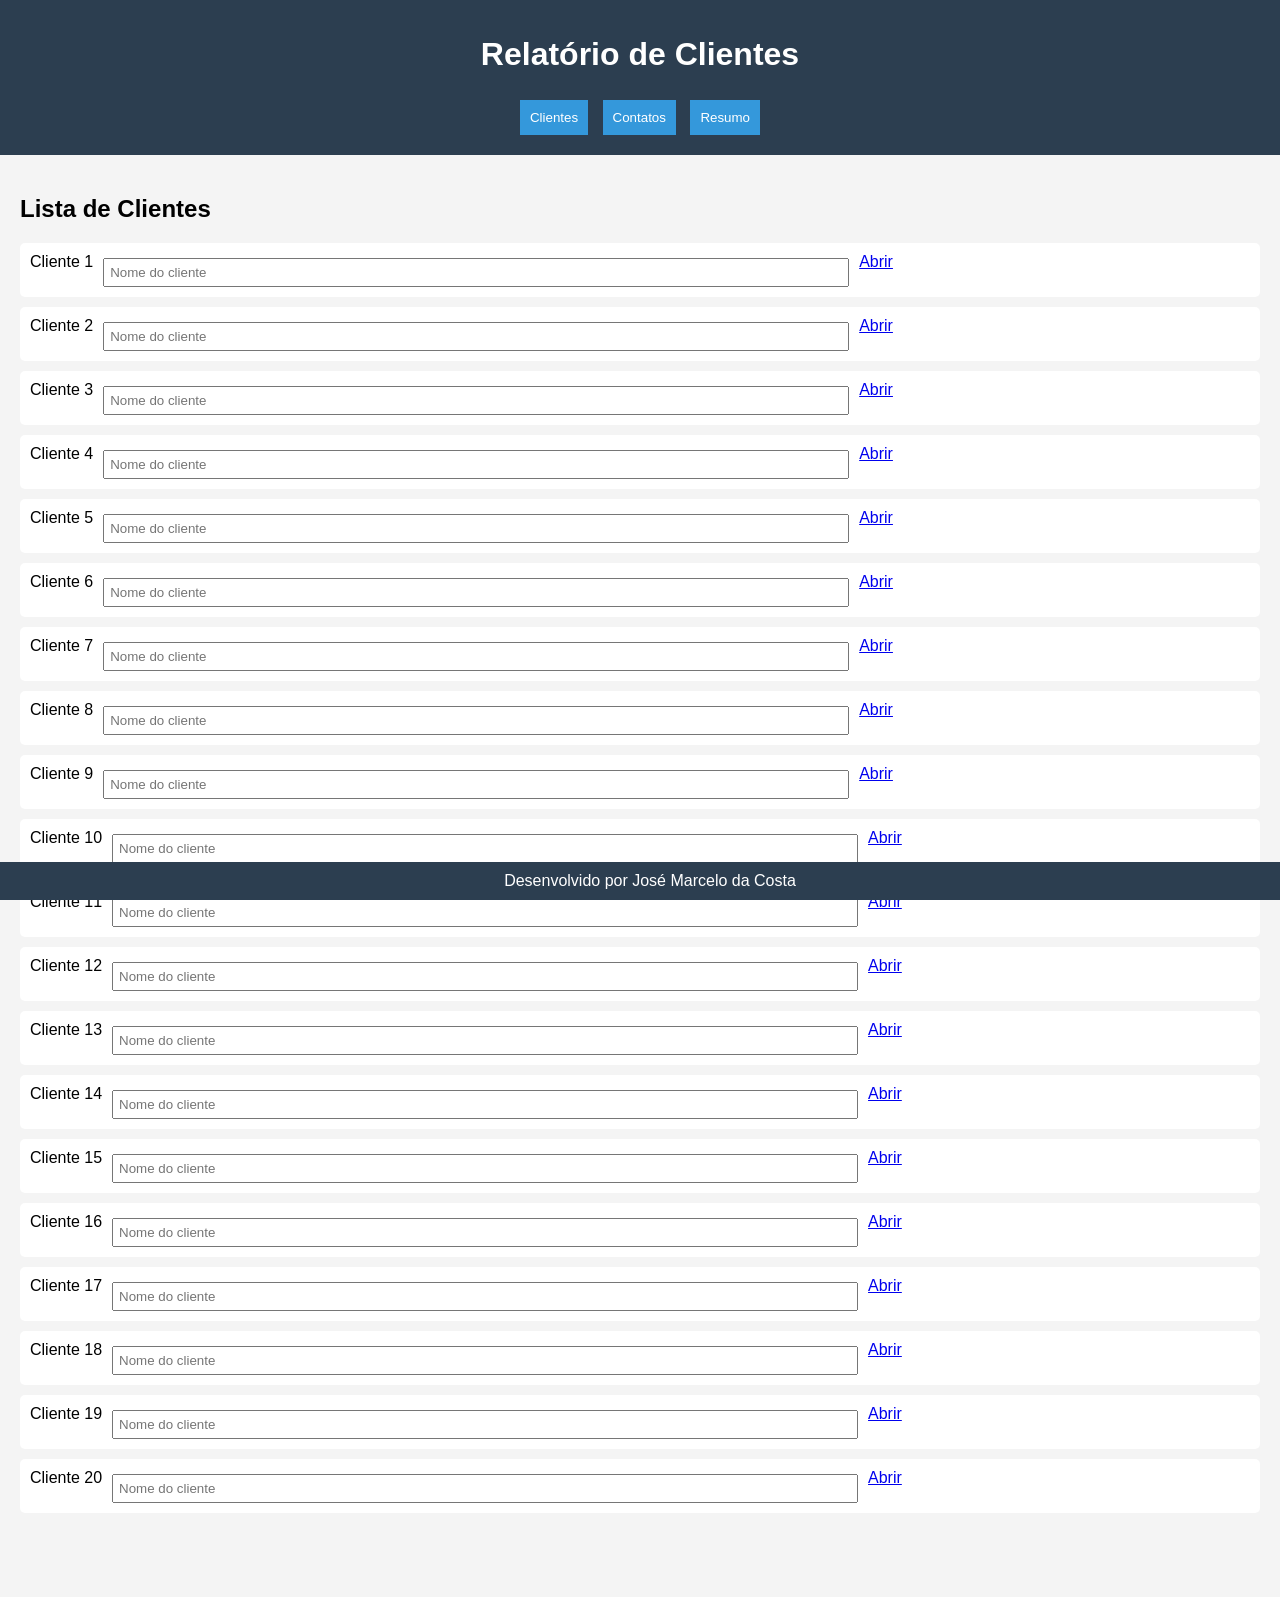
<file: index.html>
<!DOCTYPE html>
<html lang="pt-BR">
<head>
  <meta charset="UTF-8">
  <title>Relatório de Clientes</title>
  <link rel="stylesheet" href="style.css">
</head>
<body>

<header>
  <h1>Relatório de Clientes</h1>
  <nav>
    <button>Clientes</button>
    <button onclick="Contatos()">Contatos</button>
    <button>Resumo</button>
  </nav>
</header>

<main>
  <h2>Lista de Clientes</h2>
  <div id="lista-clientes"></div>
</main>

<script>
  const container = document.getElementById("lista-clientes");
  // intrliga as pgs
  function Contatos() {
    window.location.href = "contatos.html";
  }
  
  for (let i = 1; i <= 20; i++) {
    const div = document.createElement("div");
    div.className = "cliente-item";

    div.innerHTML = `
      <span>Cliente ${i}</span>
      <input type="text" placeholder="Nome do cliente" id="cliente${i}">
      <a href="cliente.html?id=${i}">Abrir</a>
    `;

    container.appendChild(div);
  }

  // salvar nomes automaticamente
  document.addEventListener("input", () => {
    for (let i = 1; i <= 20; i++) {
      localStorage.setItem(`cliente${i}`, document.getElementById(`cliente${i}`).value);
    }
  });

  // carregar nomes salvos
  window.onload = () => {
    for (let i = 1; i <= 20; i++) {
      document.getElementById(`cliente${i}`).value = localStorage.getItem(`cliente${i}`) || "";
    }
  };
</script>


<br>
<br>
<br>
 <footer>
  Desenvolvido por José Marcelo da Costa
</footer>

</body>
</html>
</file>
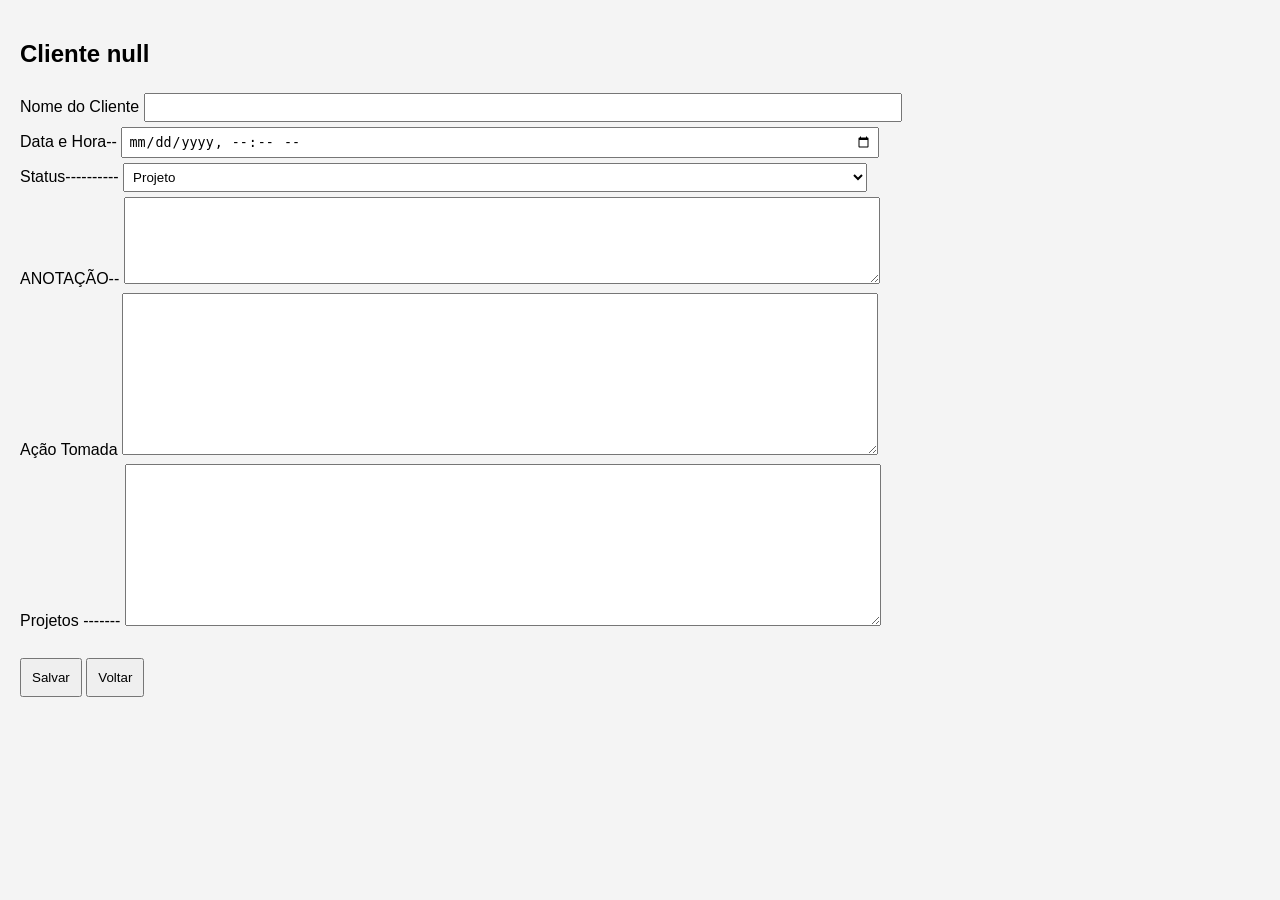
<file: cliente.html>
<!DOCTYPE html>
<html lang="pt-BR">
<head>
  <meta charset="UTF-8">
  <title>Cliente</title>
  <link rel="stylesheet" href="style.css">
</head>
<body>

<main>
  <h2 id="titulo-cliente">Cliente</h2>

  <label>Nome do Cliente</label>
  <input type="text" id="nome">
  <br>
  <label>Data e Hora--</label>
  <input type="datetime-local" id="data">
  <br>
  <label>Status----------</label>
  <select id="status">
    <option>Projeto</option>
    <option>Verificar</option>
    <option>Verificando</option>
    <option>Verificado</option>
    <option>Concluído</option>
  </select>
  <br>
  <!--almenta tamanho campo texto-->
  <label>ANOTAÇÃO--</label>
  <textarea id="relatorio" rows="5" cols="550"></textarea>
  <br>
  <label>Ação Tomada</label>
  <textarea id="acao" rows="10" cols="150"></textarea> <!-- almenta o tamanho da area de texto-->
  <br>
  <label>Projetos -------</label>
  <textarea id="acao" rows="10" cols="50"></textarea> <!-- almenta o tamanho da area de texto-->
  <br>
  <br>
  <button onclick="salvar()">Salvar</button>
  <button onclick="voltar()">Voltar</button>
</main>

<script>
  const urlParams = new URLSearchParams(window.location.search);
  const id = urlParams.get("id");

  const chave = `cliente${id}`;

  document.getElementById("titulo-cliente").innerText = "Cliente " + id;

  function salvar() {
    const dados = {
      nome: document.getElementById("nome").value,
      data: document.getElementById("data").value,
      status: document.getElementById("status").value,
      relatorio: document.getElementById("relatorio").value,
      acao: document.getElementById("acao").value
    };

    localStorage.setItem(chave + "_dados", JSON.stringify(dados));
    alert("Salvo com sucesso!");
  }

  function voltar() {
    window.location.href = "index.html";
  }

  // carregar dados
  window.onload = () => {
    document.getElementById("nome").value = localStorage.getItem(chave) || "";

    const dados = JSON.parse(localStorage.getItem(chave + "_dados"));
    if (dados) {
      document.getElementById("data").value = dados.data || "";
      document.getElementById("status").value = dados.status || "";
      document.getElementById("relatorio").value = dados.relatorio || "";
      document.getElementById("acao").value = dados.acao || "";
    }
  };
</script>

</body>
</html>
</file>
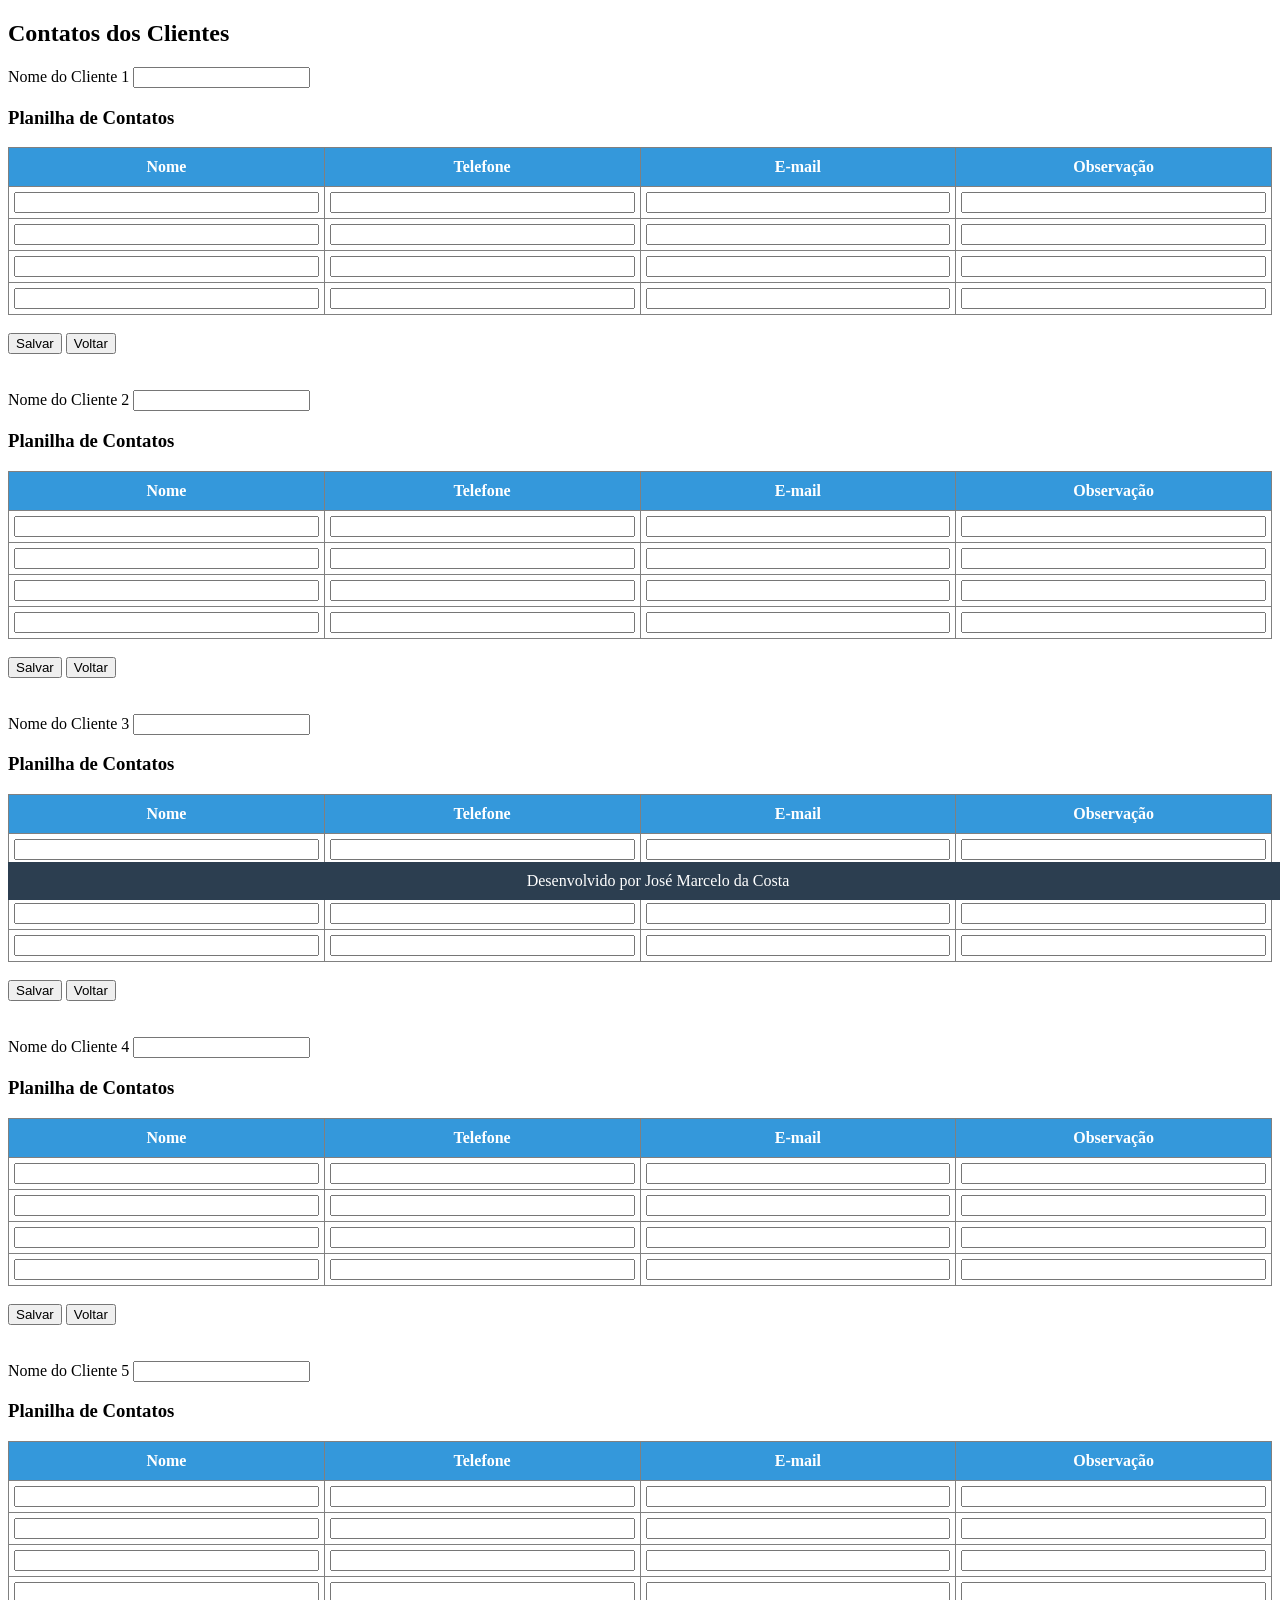
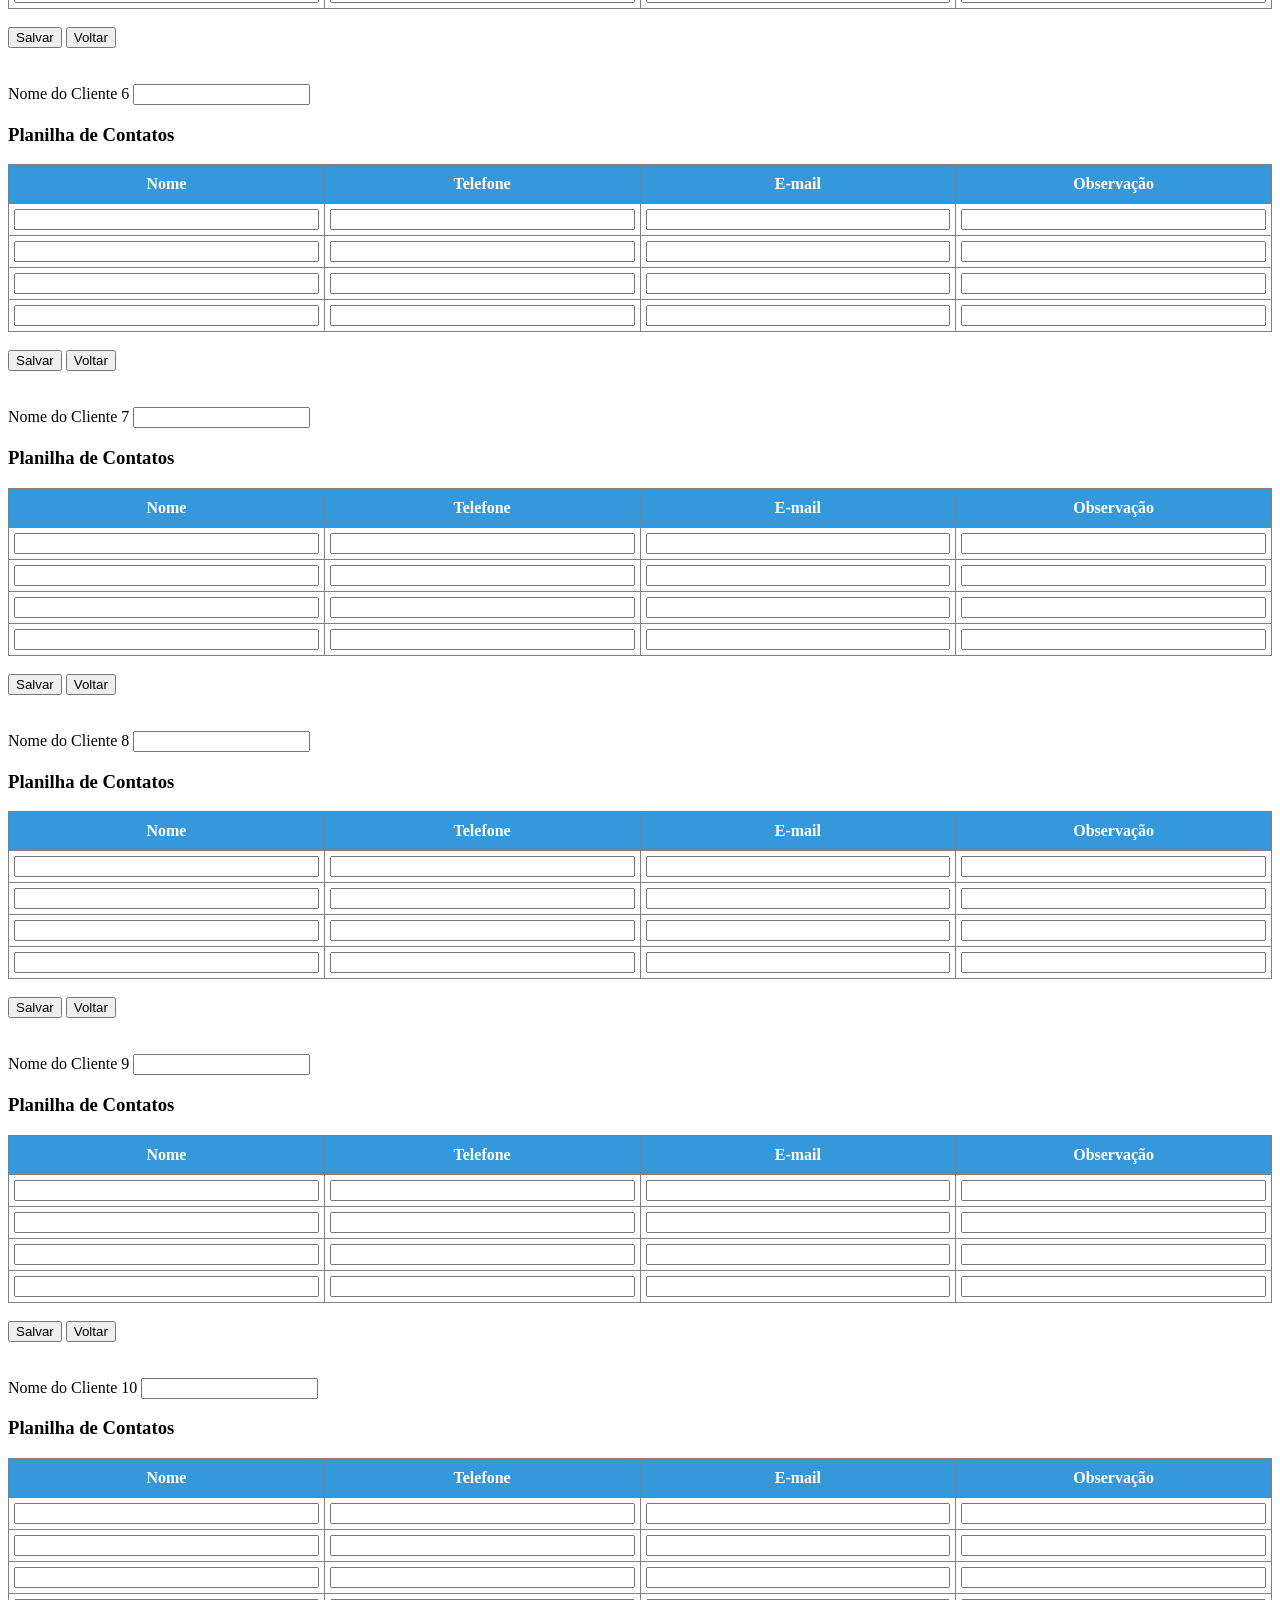
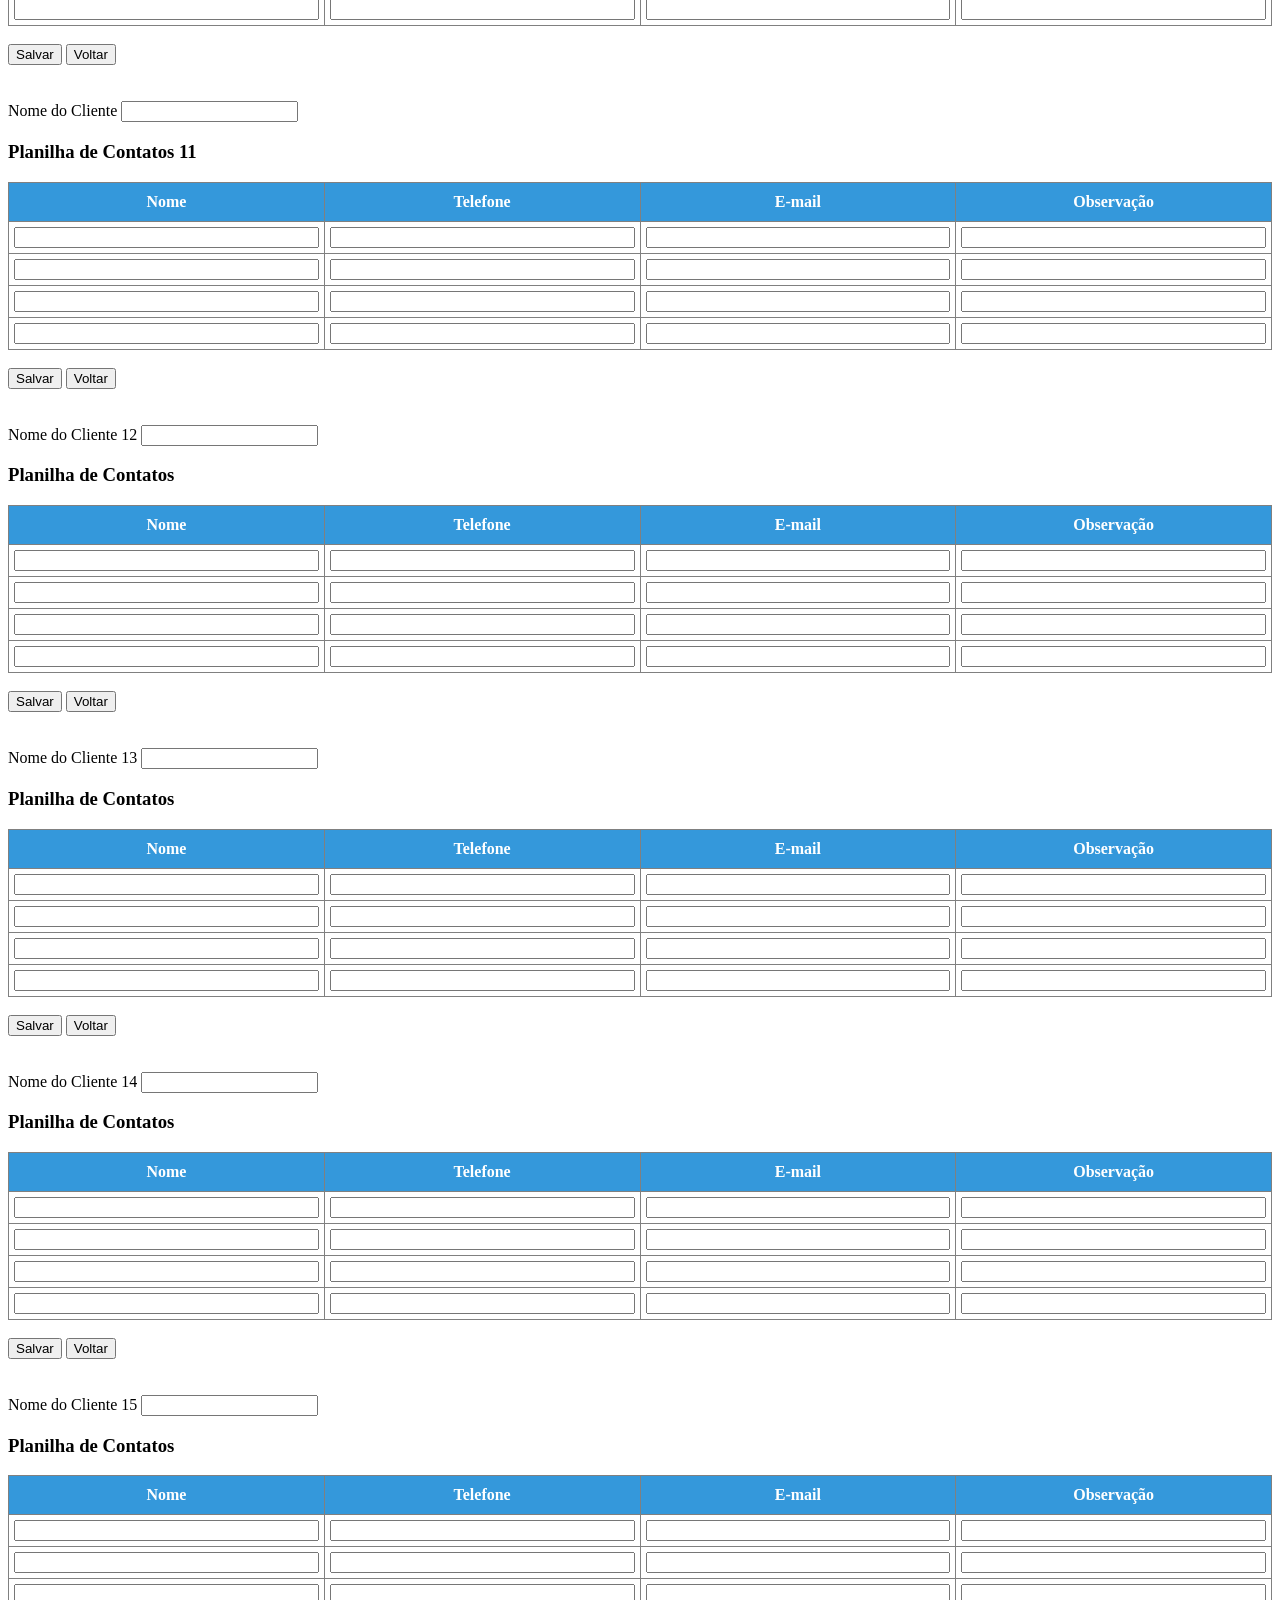
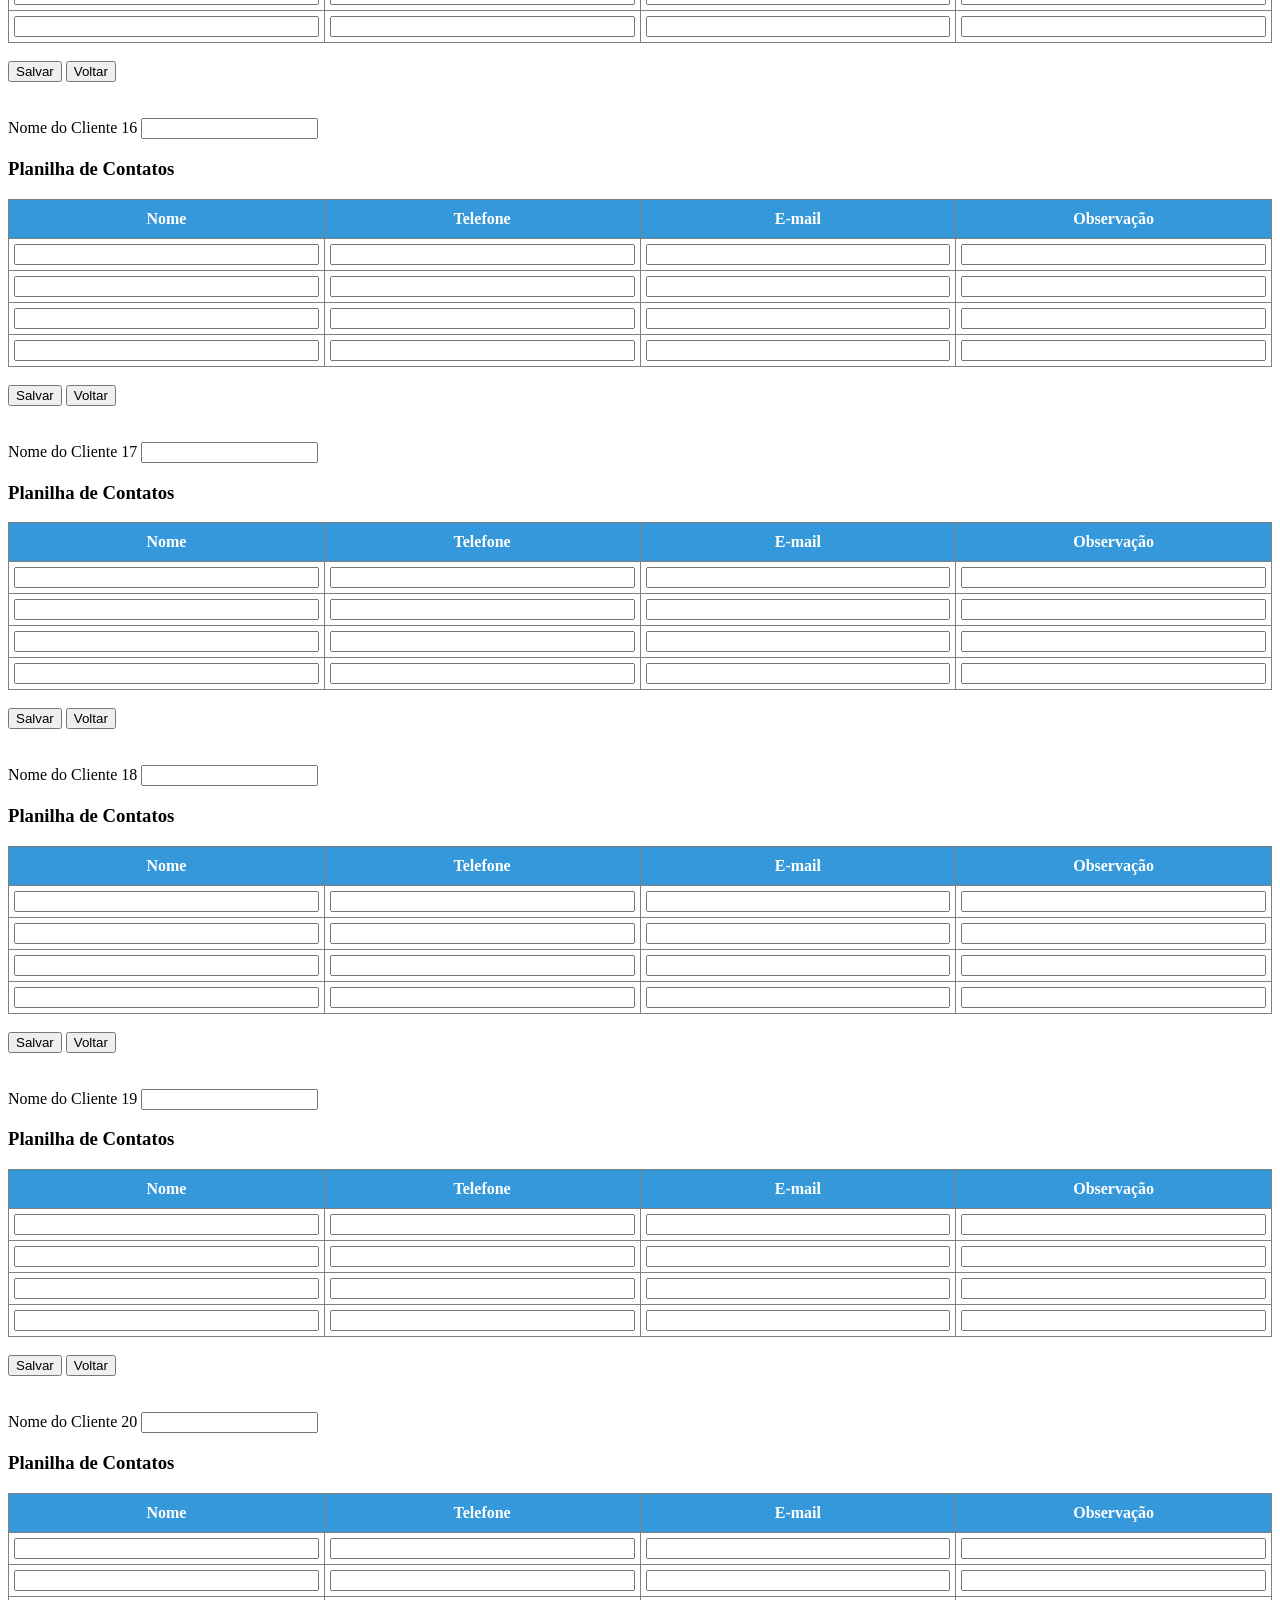
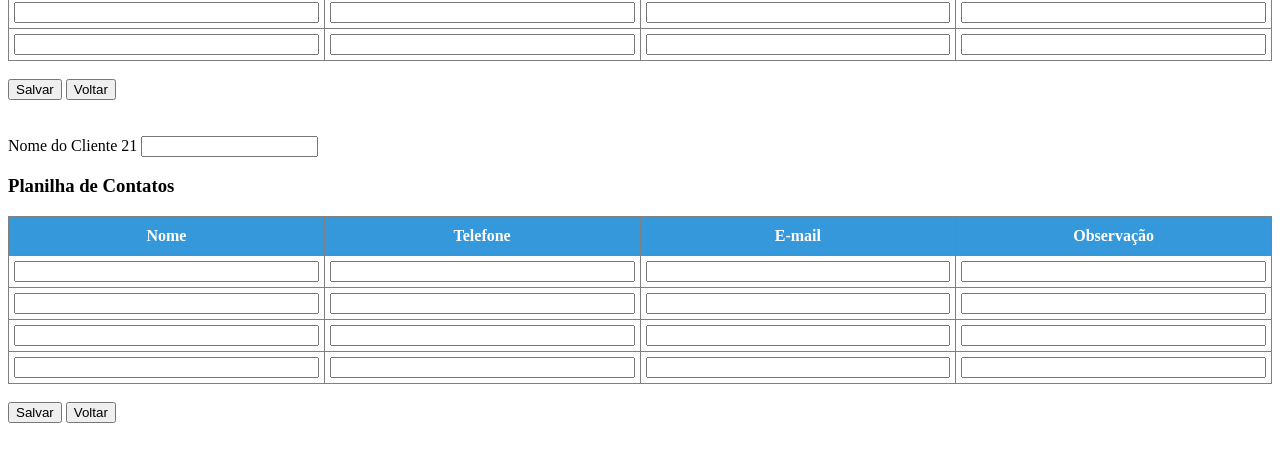
<file: contatos.html>
<!DOCTYPE html>
<html lang="pt-BR">
<head>
  <meta charset="UTF-8">
  <title>Contatos</title>
  <link rel="stylesheet" href="style1.css">
</head>
<body>

<main>
  <h2>Contatos dos Clientes</h2>

  <label>Nome do Cliente 1</label>
  <input type="text" id="cliente">

  <h3>Planilha de Contatos</h3>

  <table border="1" width="100%" id="tabela">
    <thead>
      <tr>
        <th>Nome</th>
        <th>Telefone</th>
        <th>E-mail</th>
        <th>Observação</th>
      </tr>
    </thead>
    <tbody>
      <!-- 4 linhas -->
      <tr>
        <td><input type="text" id="nome1"></td>
        <td><input type="text" id="tel1"></td>
        <td><input type="email" id="email1"></td>
        <td><input type="text" id="obs1"></td>
      </tr>
      <tr>
        <td><input type="text" id="nome2"></td>
        <td><input type="text" id="tel2"></td>
        <td><input type="email" id="email2"></td>
        <td><input type="text" id="obs2"></td>
      </tr>
      <tr>
        <td><input type="text" id="nome3"></td>
        <td><input type="text" id="tel3"></td>
        <td><input type="email" id="email3"></td>
        <td><input type="text" id="obs3"></td>
      </tr>
      <tr>
        <td><input type="text" id="nome4"></td>
        <td><input type="text" id="tel4"></td>
        <td><input type="email" id="email4"></td>
        <td><input type="text" id="obs4"></td>
      </tr>
    </tbody>
  </table>

  <br>

  <button onclick="salvar()">Salvar</button>
  <button onclick="voltar()">Voltar</button>
  <br>
  <br>
  <br>
 
  <label>Nome do Cliente 2</label>
  <input type="text" id="cliente">

  <h3>Planilha de Contatos</h3>

  <table border="1" width="100%" id="tabela">
    <thead>
      <tr>
        <th>Nome</th>
        <th>Telefone</th>
        <th>E-mail</th>
        <th>Observação</th>
      </tr>
    </thead>
    <tbody>
      <!-- 4 linhas -->
      <tr>
        <td><input type="text" id="nome1"></td>
        <td><input type="text" id="tel1"></td>
        <td><input type="email" id="email1"></td>
        <td><input type="text" id="obs1"></td>
      </tr>
      <tr>
        <td><input type="text" id="nome2"></td>
        <td><input type="text" id="tel2"></td>
        <td><input type="email" id="email2"></td>
        <td><input type="text" id="obs2"></td>
      </tr>
      <tr>
        <td><input type="text" id="nome3"></td>
        <td><input type="text" id="tel3"></td>
        <td><input type="email" id="email3"></td>
        <td><input type="text" id="obs3"></td>
      </tr>
      <tr>
        <td><input type="text" id="nome4"></td>
        <td><input type="text" id="tel4"></td>
        <td><input type="email" id="email4"></td>
        <td><input type="text" id="obs4"></td>
      </tr>
    </tbody>
  </table>

  <br>

  <button onclick="salvar()">Salvar</button>
  <button onclick="voltar()">Voltar</button>

  <br>
  <br>
  <br>
 
  <label>Nome do Cliente 3</label>
  <input type="text" id="cliente">

  <h3>Planilha de Contatos</h3>

  <table border="1" width="100%" id="tabela">
    <thead>
      <tr>
        <th>Nome</th>
        <th>Telefone</th>
        <th>E-mail</th>
        <th>Observação</th>
      </tr>
    </thead>
    <tbody>
      <!-- 4 linhas -->
      <tr>
        <td><input type="text" id="nome1"></td>
        <td><input type="text" id="tel1"></td>
        <td><input type="email" id="email1"></td>
        <td><input type="text" id="obs1"></td>
      </tr>
      <tr>
        <td><input type="text" id="nome2"></td>
        <td><input type="text" id="tel2"></td>
        <td><input type="email" id="email2"></td>
        <td><input type="text" id="obs2"></td>
      </tr>
      <tr>
        <td><input type="text" id="nome3"></td>
        <td><input type="text" id="tel3"></td>
        <td><input type="email" id="email3"></td>
        <td><input type="text" id="obs3"></td>
      </tr>
      <tr>
        <td><input type="text" id="nome4"></td>
        <td><input type="text" id="tel4"></td>
        <td><input type="email" id="email4"></td>
        <td><input type="text" id="obs4"></td>
      </tr>
    </tbody>
  </table>

  <br>

  <button onclick="salvar()">Salvar</button>
  <button onclick="voltar()">Voltar</button>

  <br>
  <br>
  <br>
 
  <label>Nome do Cliente 4</label>
  <input type="text" id="cliente">

  <h3>Planilha de Contatos</h3>

  <table border="1" width="100%" id="tabela">
    <thead>
      <tr>
        <th>Nome</th>
        <th>Telefone</th>
        <th>E-mail</th>
        <th>Observação</th>
      </tr>
    </thead>
    <tbody>
      <!-- 4 linhas -->
      <tr>
        <td><input type="text" id="nome1"></td>
        <td><input type="text" id="tel1"></td>
        <td><input type="email" id="email1"></td>
        <td><input type="text" id="obs1"></td>
      </tr>
      <tr>
        <td><input type="text" id="nome2"></td>
        <td><input type="text" id="tel2"></td>
        <td><input type="email" id="email2"></td>
        <td><input type="text" id="obs2"></td>
      </tr>
      <tr>
        <td><input type="text" id="nome3"></td>
        <td><input type="text" id="tel3"></td>
        <td><input type="email" id="email3"></td>
        <td><input type="text" id="obs3"></td>
      </tr>
      <tr>
        <td><input type="text" id="nome4"></td>
        <td><input type="text" id="tel4"></td>
        <td><input type="email" id="email4"></td>
        <td><input type="text" id="obs4"></td>
      </tr>
    </tbody>
  </table>

  <br>

  <button onclick="salvar()">Salvar</button>
  <button onclick="voltar()">Voltar</button>

  <br>
  <br>
  <br>
 
  <label>Nome do Cliente 5</label>
  <input type="text" id="cliente">

  <h3>Planilha de Contatos</h3>

  <table border="1" width="100%" id="tabela">
    <thead>
      <tr>
        <th>Nome</th>
        <th>Telefone</th>
        <th>E-mail</th>
        <th>Observação</th>
      </tr>
    </thead>
    <tbody>
      <!-- 4 linhas -->
      <tr>
        <td><input type="text" id="nome1"></td>
        <td><input type="text" id="tel1"></td>
        <td><input type="email" id="email1"></td>
        <td><input type="text" id="obs1"></td>
      </tr>
      <tr>
        <td><input type="text" id="nome2"></td>
        <td><input type="text" id="tel2"></td>
        <td><input type="email" id="email2"></td>
        <td><input type="text" id="obs2"></td>
      </tr>
      <tr>
        <td><input type="text" id="nome3"></td>
        <td><input type="text" id="tel3"></td>
        <td><input type="email" id="email3"></td>
        <td><input type="text" id="obs3"></td>
      </tr>
      <tr>
        <td><input type="text" id="nome4"></td>
        <td><input type="text" id="tel4"></td>
        <td><input type="email" id="email4"></td>
        <td><input type="text" id="obs4"></td>
      </tr>
    </tbody>
  </table>

  <br>

  <button onclick="salvar()">Salvar</button>
  <button onclick="voltar()">Voltar</button>

  <br>
  <br>
  <br>
 
  <label>Nome do Cliente 6</label>
  <input type="text" id="cliente">

  <h3>Planilha de Contatos</h3>

  <table border="1" width="100%" id="tabela">
    <thead>
      <tr>
        <th>Nome</th>
        <th>Telefone</th>
        <th>E-mail</th>
        <th>Observação</th>
      </tr>
    </thead>
    <tbody>
      <!-- 4 linhas -->
      <tr>
        <td><input type="text" id="nome1"></td>
        <td><input type="text" id="tel1"></td>
        <td><input type="email" id="email1"></td>
        <td><input type="text" id="obs1"></td>
      </tr>
      <tr>
        <td><input type="text" id="nome2"></td>
        <td><input type="text" id="tel2"></td>
        <td><input type="email" id="email2"></td>
        <td><input type="text" id="obs2"></td>
      </tr>
      <tr>
        <td><input type="text" id="nome3"></td>
        <td><input type="text" id="tel3"></td>
        <td><input type="email" id="email3"></td>
        <td><input type="text" id="obs3"></td>
      </tr>
      <tr>
        <td><input type="text" id="nome4"></td>
        <td><input type="text" id="tel4"></td>
        <td><input type="email" id="email4"></td>
        <td><input type="text" id="obs4"></td>
      </tr>
    </tbody>
  </table>

  <br>

  <button onclick="salvar()">Salvar</button>
  <button onclick="voltar()">Voltar</button>

  <br>
  <br>
  <br>
 
  <label>Nome do Cliente 7</label>
  <input type="text" id="cliente">

  <h3>Planilha de Contatos</h3>

  <table border="1" width="100%" id="tabela">
    <thead>
      <tr>
        <th>Nome</th>
        <th>Telefone</th>
        <th>E-mail</th>
        <th>Observação</th>
      </tr>
    </thead>
    <tbody>
      <!-- 4 linhas -->
      <tr>
        <td><input type="text" id="nome1"></td>
        <td><input type="text" id="tel1"></td>
        <td><input type="email" id="email1"></td>
        <td><input type="text" id="obs1"></td>
      </tr>
      <tr>
        <td><input type="text" id="nome2"></td>
        <td><input type="text" id="tel2"></td>
        <td><input type="email" id="email2"></td>
        <td><input type="text" id="obs2"></td>
      </tr>
      <tr>
        <td><input type="text" id="nome3"></td>
        <td><input type="text" id="tel3"></td>
        <td><input type="email" id="email3"></td>
        <td><input type="text" id="obs3"></td>
      </tr>
      <tr>
        <td><input type="text" id="nome4"></td>
        <td><input type="text" id="tel4"></td>
        <td><input type="email" id="email4"></td>
        <td><input type="text" id="obs4"></td>
      </tr>
    </tbody>
  </table>

  <br>

  <button onclick="salvar()">Salvar</button>
  <button onclick="voltar()">Voltar</button>

  <br>
  <br>
  <br>
 
  <label>Nome do Cliente 8</label>
  <input type="text" id="cliente">

  <h3>Planilha de Contatos</h3>

  <table border="1" width="100%" id="tabela">
    <thead>
      <tr>
        <th>Nome</th>
        <th>Telefone</th>
        <th>E-mail</th>
        <th>Observação</th>
      </tr>
    </thead>
    <tbody>
      <!-- 4 linhas -->
      <tr>
        <td><input type="text" id="nome1"></td>
        <td><input type="text" id="tel1"></td>
        <td><input type="email" id="email1"></td>
        <td><input type="text" id="obs1"></td>
      </tr>
      <tr>
        <td><input type="text" id="nome2"></td>
        <td><input type="text" id="tel2"></td>
        <td><input type="email" id="email2"></td>
        <td><input type="text" id="obs2"></td>
      </tr>
      <tr>
        <td><input type="text" id="nome3"></td>
        <td><input type="text" id="tel3"></td>
        <td><input type="email" id="email3"></td>
        <td><input type="text" id="obs3"></td>
      </tr>
      <tr>
        <td><input type="text" id="nome4"></td>
        <td><input type="text" id="tel4"></td>
        <td><input type="email" id="email4"></td>
        <td><input type="text" id="obs4"></td>
      </tr>
    </tbody>
  </table>

  <br>

  <button onclick="salvar()">Salvar</button>
  <button onclick="voltar()">Voltar</button>

  <br>
  <br>
  <br>
 
  <label>Nome do Cliente 9</label>
  <input type="text" id="cliente">

  <h3>Planilha de Contatos</h3>

  <table border="1" width="100%" id="tabela">
    <thead>
      <tr>
        <th>Nome</th>
        <th>Telefone</th>
        <th>E-mail</th>
        <th>Observação</th>
      </tr>
    </thead>
    <tbody>
      <!-- 4 linhas -->
      <tr>
        <td><input type="text" id="nome1"></td>
        <td><input type="text" id="tel1"></td>
        <td><input type="email" id="email1"></td>
        <td><input type="text" id="obs1"></td>
      </tr>
      <tr>
        <td><input type="text" id="nome2"></td>
        <td><input type="text" id="tel2"></td>
        <td><input type="email" id="email2"></td>
        <td><input type="text" id="obs2"></td>
      </tr>
      <tr>
        <td><input type="text" id="nome3"></td>
        <td><input type="text" id="tel3"></td>
        <td><input type="email" id="email3"></td>
        <td><input type="text" id="obs3"></td>
      </tr>
      <tr>
        <td><input type="text" id="nome4"></td>
        <td><input type="text" id="tel4"></td>
        <td><input type="email" id="email4"></td>
        <td><input type="text" id="obs4"></td>
      </tr>
    </tbody>
  </table>

  <br>

  <button onclick="salvar()">Salvar</button>
  <button onclick="voltar()">Voltar</button>

  <br>
  <br>
  <br>
 
  <label>Nome do Cliente 10</label>
  <input type="text" id="cliente">

  <h3>Planilha de Contatos</h3>

  <table border="1" width="100%" id="tabela">
    <thead>
      <tr>
        <th>Nome</th>
        <th>Telefone</th>
        <th>E-mail</th>
        <th>Observação</th>
      </tr>
    </thead>
    <tbody>
      <!-- 4 linhas -->
      <tr>
        <td><input type="text" id="nome1"></td>
        <td><input type="text" id="tel1"></td>
        <td><input type="email" id="email1"></td>
        <td><input type="text" id="obs1"></td>
      </tr>
      <tr>
        <td><input type="text" id="nome2"></td>
        <td><input type="text" id="tel2"></td>
        <td><input type="email" id="email2"></td>
        <td><input type="text" id="obs2"></td>
      </tr>
      <tr>
        <td><input type="text" id="nome3"></td>
        <td><input type="text" id="tel3"></td>
        <td><input type="email" id="email3"></td>
        <td><input type="text" id="obs3"></td>
      </tr>
      <tr>
        <td><input type="text" id="nome4"></td>
        <td><input type="text" id="tel4"></td>
        <td><input type="email" id="email4"></td>
        <td><input type="text" id="obs4"></td>
      </tr>
    </tbody>
  </table>

  <br>

  <button onclick="salvar()">Salvar</button>
  <button onclick="voltar()">Voltar</button>

  <br>
  <br>
  <br>
 
  <label>Nome do Cliente</label>
  <input type="text" id="cliente">

  <h3>Planilha de Contatos 11</h3>

  <table border="1" width="100%" id="tabela">
    <thead>
      <tr>
        <th>Nome</th>
        <th>Telefone</th>
        <th>E-mail</th>
        <th>Observação</th>
      </tr>
    </thead>
    <tbody>
      <!-- 4 linhas -->
      <tr>
        <td><input type="text" id="nome1"></td>
        <td><input type="text" id="tel1"></td>
        <td><input type="email" id="email1"></td>
        <td><input type="text" id="obs1"></td>
      </tr>
      <tr>
        <td><input type="text" id="nome2"></td>
        <td><input type="text" id="tel2"></td>
        <td><input type="email" id="email2"></td>
        <td><input type="text" id="obs2"></td>
      </tr>
      <tr>
        <td><input type="text" id="nome3"></td>
        <td><input type="text" id="tel3"></td>
        <td><input type="email" id="email3"></td>
        <td><input type="text" id="obs3"></td>
      </tr>
      <tr>
        <td><input type="text" id="nome4"></td>
        <td><input type="text" id="tel4"></td>
        <td><input type="email" id="email4"></td>
        <td><input type="text" id="obs4"></td>
      </tr>
    </tbody>
  </table>

  <br>

  <button onclick="salvar()">Salvar</button>
  <button onclick="voltar()">Voltar</button>

  <br>
  <br>
  <br>
 
  <label>Nome do Cliente 12</label>
  <input type="text" id="cliente">

  <h3>Planilha de Contatos</h3>

  <table border="1" width="100%" id="tabela">
    <thead>
      <tr>
        <th>Nome</th>
        <th>Telefone</th>
        <th>E-mail</th>
        <th>Observação</th>
      </tr>
    </thead>
    <tbody>
      <!-- 4 linhas -->
      <tr>
        <td><input type="text" id="nome1"></td>
        <td><input type="text" id="tel1"></td>
        <td><input type="email" id="email1"></td>
        <td><input type="text" id="obs1"></td>
      </tr>
      <tr>
        <td><input type="text" id="nome2"></td>
        <td><input type="text" id="tel2"></td>
        <td><input type="email" id="email2"></td>
        <td><input type="text" id="obs2"></td>
      </tr>
      <tr>
        <td><input type="text" id="nome3"></td>
        <td><input type="text" id="tel3"></td>
        <td><input type="email" id="email3"></td>
        <td><input type="text" id="obs3"></td>
      </tr>
      <tr>
        <td><input type="text" id="nome4"></td>
        <td><input type="text" id="tel4"></td>
        <td><input type="email" id="email4"></td>
        <td><input type="text" id="obs4"></td>
      </tr>
    </tbody>
  </table>

  <br>

  <button onclick="salvar()">Salvar</button>
  <button onclick="voltar()">Voltar</button>

  <br>
  <br>
  <br>
 
  <label>Nome do Cliente 13</label>
  <input type="text" id="cliente">

  <h3>Planilha de Contatos</h3>

  <table border="1" width="100%" id="tabela">
    <thead>
      <tr>
        <th>Nome</th>
        <th>Telefone</th>
        <th>E-mail</th>
        <th>Observação</th>
      </tr>
    </thead>
    <tbody>
      <!-- 4 linhas -->
      <tr>
        <td><input type="text" id="nome1"></td>
        <td><input type="text" id="tel1"></td>
        <td><input type="email" id="email1"></td>
        <td><input type="text" id="obs1"></td>
      </tr>
      <tr>
        <td><input type="text" id="nome2"></td>
        <td><input type="text" id="tel2"></td>
        <td><input type="email" id="email2"></td>
        <td><input type="text" id="obs2"></td>
      </tr>
      <tr>
        <td><input type="text" id="nome3"></td>
        <td><input type="text" id="tel3"></td>
        <td><input type="email" id="email3"></td>
        <td><input type="text" id="obs3"></td>
      </tr>
      <tr>
        <td><input type="text" id="nome4"></td>
        <td><input type="text" id="tel4"></td>
        <td><input type="email" id="email4"></td>
        <td><input type="text" id="obs4"></td>
      </tr>
    </tbody>
  </table>

  <br>

  <button onclick="salvar()">Salvar</button>
  <button onclick="voltar()">Voltar</button>

  <br>
  <br>
  <br>
 
  <label>Nome do Cliente 14</label>
  <input type="text" id="cliente">

  <h3>Planilha de Contatos</h3>

  <table border="1" width="100%" id="tabela">
    <thead>
      <tr>
        <th>Nome</th>
        <th>Telefone</th>
        <th>E-mail</th>
        <th>Observação</th>
      </tr>
    </thead>
    <tbody>
      <!-- 4 linhas -->
      <tr>
        <td><input type="text" id="nome1"></td>
        <td><input type="text" id="tel1"></td>
        <td><input type="email" id="email1"></td>
        <td><input type="text" id="obs1"></td>
      </tr>
      <tr>
        <td><input type="text" id="nome2"></td>
        <td><input type="text" id="tel2"></td>
        <td><input type="email" id="email2"></td>
        <td><input type="text" id="obs2"></td>
      </tr>
      <tr>
        <td><input type="text" id="nome3"></td>
        <td><input type="text" id="tel3"></td>
        <td><input type="email" id="email3"></td>
        <td><input type="text" id="obs3"></td>
      </tr>
      <tr>
        <td><input type="text" id="nome4"></td>
        <td><input type="text" id="tel4"></td>
        <td><input type="email" id="email4"></td>
        <td><input type="text" id="obs4"></td>
      </tr>
    </tbody>
  </table>

  <br>

  <button onclick="salvar()">Salvar</button>
  <button onclick="voltar()">Voltar</button>

  <br>
  <br>
  <br>
 
  <label>Nome do Cliente 15</label>
  <input type="text" id="cliente">

  <h3>Planilha de Contatos</h3>

  <table border="1" width="100%" id="tabela">
    <thead>
      <tr>
        <th>Nome</th>
        <th>Telefone</th>
        <th>E-mail</th>
        <th>Observação</th>
      </tr>
    </thead>
    <tbody>
      <!-- 4 linhas -->
      <tr>
        <td><input type="text" id="nome1"></td>
        <td><input type="text" id="tel1"></td>
        <td><input type="email" id="email1"></td>
        <td><input type="text" id="obs1"></td>
      </tr>
      <tr>
        <td><input type="text" id="nome2"></td>
        <td><input type="text" id="tel2"></td>
        <td><input type="email" id="email2"></td>
        <td><input type="text" id="obs2"></td>
      </tr>
      <tr>
        <td><input type="text" id="nome3"></td>
        <td><input type="text" id="tel3"></td>
        <td><input type="email" id="email3"></td>
        <td><input type="text" id="obs3"></td>
      </tr>
      <tr>
        <td><input type="text" id="nome4"></td>
        <td><input type="text" id="tel4"></td>
        <td><input type="email" id="email4"></td>
        <td><input type="text" id="obs4"></td>
      </tr>
    </tbody>
  </table>

  <br>

  <button onclick="salvar()">Salvar</button>
  <button onclick="voltar()">Voltar</button>

  <br>
  <br>
  <br>
 
  <label>Nome do Cliente 16</label>
  <input type="text" id="cliente">

  <h3>Planilha de Contatos</h3>

  <table border="1" width="100%" id="tabela">
    <thead>
      <tr>
        <th>Nome</th>
        <th>Telefone</th>
        <th>E-mail</th>
        <th>Observação</th>
      </tr>
    </thead>
    <tbody>
      <!-- 4 linhas -->
      <tr>
        <td><input type="text" id="nome1"></td>
        <td><input type="text" id="tel1"></td>
        <td><input type="email" id="email1"></td>
        <td><input type="text" id="obs1"></td>
      </tr>
      <tr>
        <td><input type="text" id="nome2"></td>
        <td><input type="text" id="tel2"></td>
        <td><input type="email" id="email2"></td>
        <td><input type="text" id="obs2"></td>
      </tr>
      <tr>
        <td><input type="text" id="nome3"></td>
        <td><input type="text" id="tel3"></td>
        <td><input type="email" id="email3"></td>
        <td><input type="text" id="obs3"></td>
      </tr>
      <tr>
        <td><input type="text" id="nome4"></td>
        <td><input type="text" id="tel4"></td>
        <td><input type="email" id="email4"></td>
        <td><input type="text" id="obs4"></td>
      </tr>
    </tbody>
  </table>

  <br>

  <button onclick="salvar()">Salvar</button>
  <button onclick="voltar()">Voltar</button>

  <br>
  <br>
  <br>
 
  <label>Nome do Cliente 17</label>
  <input type="text" id="cliente">

  <h3>Planilha de Contatos</h3>

  <table border="1" width="100%" id="tabela">
    <thead>
      <tr>
        <th>Nome</th>
        <th>Telefone</th>
        <th>E-mail</th>
        <th>Observação</th>
      </tr>
    </thead>
    <tbody>
      <!-- 4 linhas -->
      <tr>
        <td><input type="text" id="nome1"></td>
        <td><input type="text" id="tel1"></td>
        <td><input type="email" id="email1"></td>
        <td><input type="text" id="obs1"></td>
      </tr>
      <tr>
        <td><input type="text" id="nome2"></td>
        <td><input type="text" id="tel2"></td>
        <td><input type="email" id="email2"></td>
        <td><input type="text" id="obs2"></td>
      </tr>
      <tr>
        <td><input type="text" id="nome3"></td>
        <td><input type="text" id="tel3"></td>
        <td><input type="email" id="email3"></td>
        <td><input type="text" id="obs3"></td>
      </tr>
      <tr>
        <td><input type="text" id="nome4"></td>
        <td><input type="text" id="tel4"></td>
        <td><input type="email" id="email4"></td>
        <td><input type="text" id="obs4"></td>
      </tr>
    </tbody>
  </table>

  <br>

  <button onclick="salvar()">Salvar</button>
  <button onclick="voltar()">Voltar</button>

  <br>
  <br>
  <br>
 
  <label>Nome do Cliente 18</label>
  <input type="text" id="cliente">

  <h3>Planilha de Contatos</h3>

  <table border="1" width="100%" id="tabela">
    <thead>
      <tr>
        <th>Nome</th>
        <th>Telefone</th>
        <th>E-mail</th>
        <th>Observação</th>
      </tr>
    </thead>
    <tbody>
      <!-- 4 linhas -->
      <tr>
        <td><input type="text" id="nome1"></td>
        <td><input type="text" id="tel1"></td>
        <td><input type="email" id="email1"></td>
        <td><input type="text" id="obs1"></td>
      </tr>
      <tr>
        <td><input type="text" id="nome2"></td>
        <td><input type="text" id="tel2"></td>
        <td><input type="email" id="email2"></td>
        <td><input type="text" id="obs2"></td>
      </tr>
      <tr>
        <td><input type="text" id="nome3"></td>
        <td><input type="text" id="tel3"></td>
        <td><input type="email" id="email3"></td>
        <td><input type="text" id="obs3"></td>
      </tr>
      <tr>
        <td><input type="text" id="nome4"></td>
        <td><input type="text" id="tel4"></td>
        <td><input type="email" id="email4"></td>
        <td><input type="text" id="obs4"></td>
      </tr>
    </tbody>
  </table>

  <br>

  <button onclick="salvar()">Salvar</button>
  <button onclick="voltar()">Voltar</button>

  <br>
  <br>
  <br>
 
  <label>Nome do Cliente 19</label>
  <input type="text" id="cliente">

  <h3>Planilha de Contatos</h3>

  <table border="1" width="100%" id="tabela">
    <thead>
      <tr>
        <th>Nome</th>
        <th>Telefone</th>
        <th>E-mail</th>
        <th>Observação</th>
      </tr>
    </thead>
    <tbody>
      <!-- 4 linhas -->
      <tr>
        <td><input type="text" id="nome1"></td>
        <td><input type="text" id="tel1"></td>
        <td><input type="email" id="email1"></td>
        <td><input type="text" id="obs1"></td>
      </tr>
      <tr>
        <td><input type="text" id="nome2"></td>
        <td><input type="text" id="tel2"></td>
        <td><input type="email" id="email2"></td>
        <td><input type="text" id="obs2"></td>
      </tr>
      <tr>
        <td><input type="text" id="nome3"></td>
        <td><input type="text" id="tel3"></td>
        <td><input type="email" id="email3"></td>
        <td><input type="text" id="obs3"></td>
      </tr>
      <tr>
        <td><input type="text" id="nome4"></td>
        <td><input type="text" id="tel4"></td>
        <td><input type="email" id="email4"></td>
        <td><input type="text" id="obs4"></td>
      </tr>
    </tbody>
  </table>

  <br>

  <button onclick="salvar()">Salvar</button>
  <button onclick="voltar()">Voltar</button>

  <br>
  <br>
  <br>
 
  <label>Nome do Cliente 20</label>
  <input type="text" id="cliente">

  <h3>Planilha de Contatos</h3>

  <table border="1" width="100%" id="tabela">
    <thead>
      <tr>
        <th>Nome</th>
        <th>Telefone</th>
        <th>E-mail</th>
        <th>Observação</th>
      </tr>
    </thead>
    <tbody>
      <!-- 4 linhas -->
      <tr>
        <td><input type="text" id="nome1"></td>
        <td><input type="text" id="tel1"></td>
        <td><input type="email" id="email1"></td>
        <td><input type="text" id="obs1"></td>
      </tr>
      <tr>
        <td><input type="text" id="nome2"></td>
        <td><input type="text" id="tel2"></td>
        <td><input type="email" id="email2"></td>
        <td><input type="text" id="obs2"></td>
      </tr>
      <tr>
        <td><input type="text" id="nome3"></td>
        <td><input type="text" id="tel3"></td>
        <td><input type="email" id="email3"></td>
        <td><input type="text" id="obs3"></td>
      </tr>
      <tr>
        <td><input type="text" id="nome4"></td>
        <td><input type="text" id="tel4"></td>
        <td><input type="email" id="email4"></td>
        <td><input type="text" id="obs4"></td>
      </tr>
    </tbody>
  </table>

  <br>

  <button onclick="salvar()">Salvar</button>
  <button onclick="voltar()">Voltar</button>

  <br>
  <br>
  <br>
 
  <label>Nome do Cliente 21</label>
  <input type="text" id="cliente">

  <h3>Planilha de Contatos</h3>

  <table border="1" width="100%" id="tabela">
    <thead>
      <tr>
        <th>Nome</th>
        <th>Telefone</th>
        <th>E-mail</th>
        <th>Observação</th>
      </tr>
    </thead>
    <tbody>
      <!-- 4 linhas -->
      <tr>
        <td><input type="text" id="nome1"></td>
        <td><input type="text" id="tel1"></td>
        <td><input type="email" id="email1"></td>
        <td><input type="text" id="obs1"></td>
      </tr>
      <tr>
        <td><input type="text" id="nome2"></td>
        <td><input type="text" id="tel2"></td>
        <td><input type="email" id="email2"></td>
        <td><input type="text" id="obs2"></td>
      </tr>
      <tr>
        <td><input type="text" id="nome3"></td>
        <td><input type="text" id="tel3"></td>
        <td><input type="email" id="email3"></td>
        <td><input type="text" id="obs3"></td>
      </tr>
      <tr>
        <td><input type="text" id="nome4"></td>
        <td><input type="text" id="tel4"></td>
        <td><input type="email" id="email4"></td>
        <td><input type="text" id="obs4"></td>
      </tr>
    </tbody>
  </table>

  <br>

  <button onclick="salvar()">Salvar</button>
  <button onclick="voltar()">Voltar</button>

<br>
<br>
<br>

 <footer>
  Desenvolvido por José Marcelo da Costa
</footer>

</main>

<script>
  function salvar() {
    const dados = {
      cliente: document.getElementById("cliente").value,
      contatos: []
    };

    for (let i = 1; i <= 4; i++) {
      dados.contatos.push({
        nome: document.getElementById("nome" + i).value,
        telefone: document.getElementById("tel" + i).value,
        email: document.getElementById("email" + i).value,
        obs: document.getElementById("obs" + i).value
      });
    }

    localStorage.setItem("contatos", JSON.stringify(dados));
    alert("Dados salvos!");
  }

  function voltar() {
    window.location.href = "index.html";
  }

  // carregar dados salvos
  window.onload = () => {
    const dados = JSON.parse(localStorage.getItem("contatos"));

    if (dados) {
      document.getElementById("cliente").value = dados.cliente || "";

      dados.contatos.forEach((c, i) => {
        const n = i + 1;
        document.getElementById("nome" + n).value = c.nome || "";
        document.getElementById("tel" + n).value = c.telefone || "";
        document.getElementById("email" + n).value = c.email || "";
        document.getElementById("obs" + n).value = c.obs || "";
      });
    }
  };
</script>

</body>
</html>
</file>
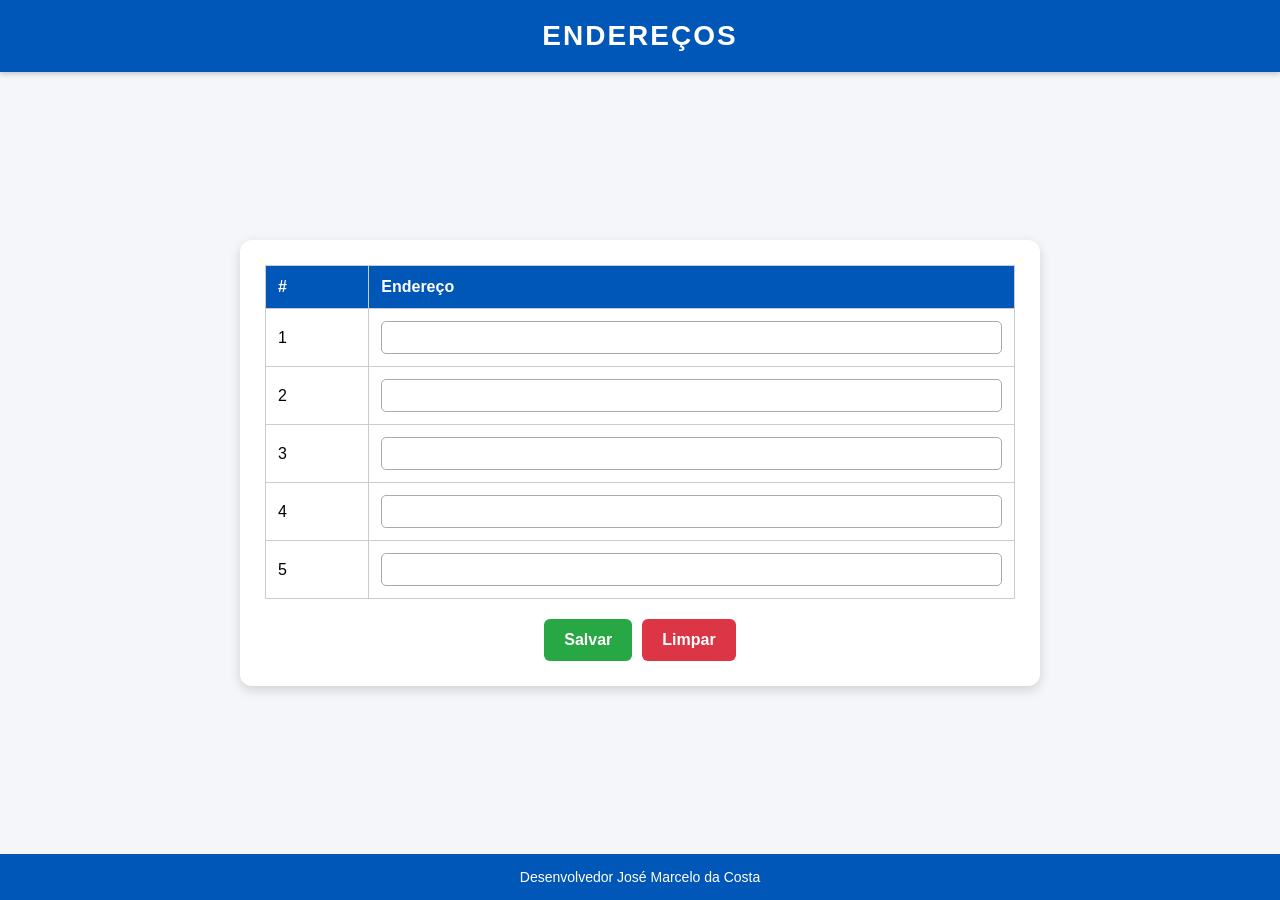
<file: endereços.html>
<!DOCTYPE html>
<html lang="pt-BR">
<head>
    <meta charset="UTF-8">
    <meta name="viewport" content="width=device-width, initial-scale=1.0">
    <title>Endereços</title>

    <style>
        *{
            margin: 0;
            padding: 0;
            box-sizing: border-box;
            font-family: Arial, Helvetica, sans-serif;
        }

        body{
            background: #f4f6f9;
            display: flex;
            flex-direction: column;
            min-height: 100vh;
        }

        header{
            background: #0057b8;
            color: white;
            text-align: center;
            padding: 20px;
            font-size: 28px;
            font-weight: bold;
            letter-spacing: 2px;
            box-shadow: 0 2px 5px rgba(0,0,0,0.2);
        }

        main{
            flex: 1;
            display: flex;
            justify-content: center;
            align-items: center;
            padding: 30px;
        }

        .container{
            background: white;
            width: 100%;
            max-width: 800px;
            padding: 25px;
            border-radius: 12px;
            box-shadow: 0 4px 12px rgba(0,0,0,0.15);
        }

        table{
            width: 100%;
            border-collapse: collapse;
        }

        th, td{
            border: 1px solid #ccc;
            padding: 12px;
            text-align: left;
        }

        th{
            background: #0057b8;
            color: white;
        }

        input{
            width: 100%;
            padding: 8px;
            border: 1px solid #aaa;
            border-radius: 5px;
        }

        .botoes{
            margin-top: 20px;
            display: flex;
            gap: 10px;
            justify-content: center;
        }

        button{
            padding: 12px 20px;
            border: none;
            border-radius: 6px;
            cursor: pointer;
            font-size: 16px;
            font-weight: bold;
            transition: 0.3s;
        }

        .salvar{
            background: #28a745;
            color: white;
        }

        .salvar:hover{
            background: #218838;
        }

        .limpar{
            background: #dc3545;
            color: white;
        }

        .limpar:hover{
            background: #c82333;
        }

        footer{
            background: #0057b8;
            color: white;
            text-align: center;
            padding: 15px;
            font-size: 14px;
        }
    </style>
</head>

<body>

    <header>
        ENDEREÇOS
    </header>

    <main>
        <div class="container">

            <table>
                <thead>
                    <tr>
                        <th>#</th>
                        <th>Endereço</th>
                    </tr>
                </thead>

                <tbody>
                    <tr>
                        <td>1</td>
                        <td><input type="text" id="end1"></td>
                    </tr>

                    <tr>
                        <td>2</td>
                        <td><input type="text" id="end2"></td>
                    </tr>

                    <tr>
                        <td>3</td>
                        <td><input type="text" id="end3"></td>
                    </tr>

                    <tr>
                        <td>4</td>
                        <td><input type="text" id="end4"></td>
                    </tr>

                    <tr>
                        <td>5</td>
                        <td><input type="text" id="end5"></td>
                    </tr>
                </tbody>
            </table>

            <div class="botoes">
                <button class="salvar" onclick="salvarDados()">
                    Salvar
                </button>

                <button class="limpar" onclick="limparDados()">
                    Limpar
                </button>
            </div>

        </div>
    </main>

    <footer>
        Desenvolvedor José Marcelo da Costa
    </footer>

    <script>
        // Carregar dados salvos
        window.onload = function(){
            for(let i = 1; i <= 5; i++){
                document.getElementById("end" + i).value =
                    localStorage.getItem("end" + i) || "";
            }
        }

        // Salvar dados
        function salvarDados(){
            for(let i = 1; i <= 5; i++){
                localStorage.setItem(
                    "end" + i,
                    document.getElementById("end" + i).value
                );
            }

            alert("Endereços salvos com sucesso!");
        }

        // Limpar dados
        function limparDados(){

            if(confirm("Deseja realmente apagar os dados?")){

                for(let i = 1; i <= 5; i++){
                    localStorage.removeItem("end" + i);
                    document.getElementById("end" + i).value = "";
                }

                alert("Dados removidos!");
            }
        }
    </script>

</body>
</html>
</file>
<file: style.css>
body {
  font-family: Arial, sans-serif;
  margin: 0;
  background: #f4f4f4;
}

header {
  background: #2c3e50;
  color: white;
  padding: 15px;
  text-align: center;
}

nav button {
  margin: 5px;
  padding: 10px;
  border: none;
  background: #3498db;
  color: white;
  cursor: pointer;
}

main {
  padding: 20px;
}

.cliente-item {
  display: flex;
  gap: 10px;
  margin-bottom: 10px;
  background: white;
  padding: 10px;
  border-radius: 5px;
}

input, textarea, select {
  padding: 5px;
  width: 60%;
  margin-top: 5px;
}

button {
  margin-top: 10px;
  padding: 10px;
}
footer {
  background: #2c3e50;
  color: white;
  text-align: center;
  padding: 10px;
  position: fixed;
  bottom: 0;
  width: 100%;
}
</file>
<file: style1.css>
table {
  border-collapse: collapse;
  background: white;
}

th {
  background: #3498db;
  color: white;
  padding: 10px;
}

td {
  padding: 5px;
}

td input {
  width: 100%;
  box-sizing: border-box;
}
footer {
  background: #2c3e50;
  color: white;
  text-align: center;
  padding: 10px;
  position: fixed;
  bottom: 0;
  width: 100%;
}
</file>
